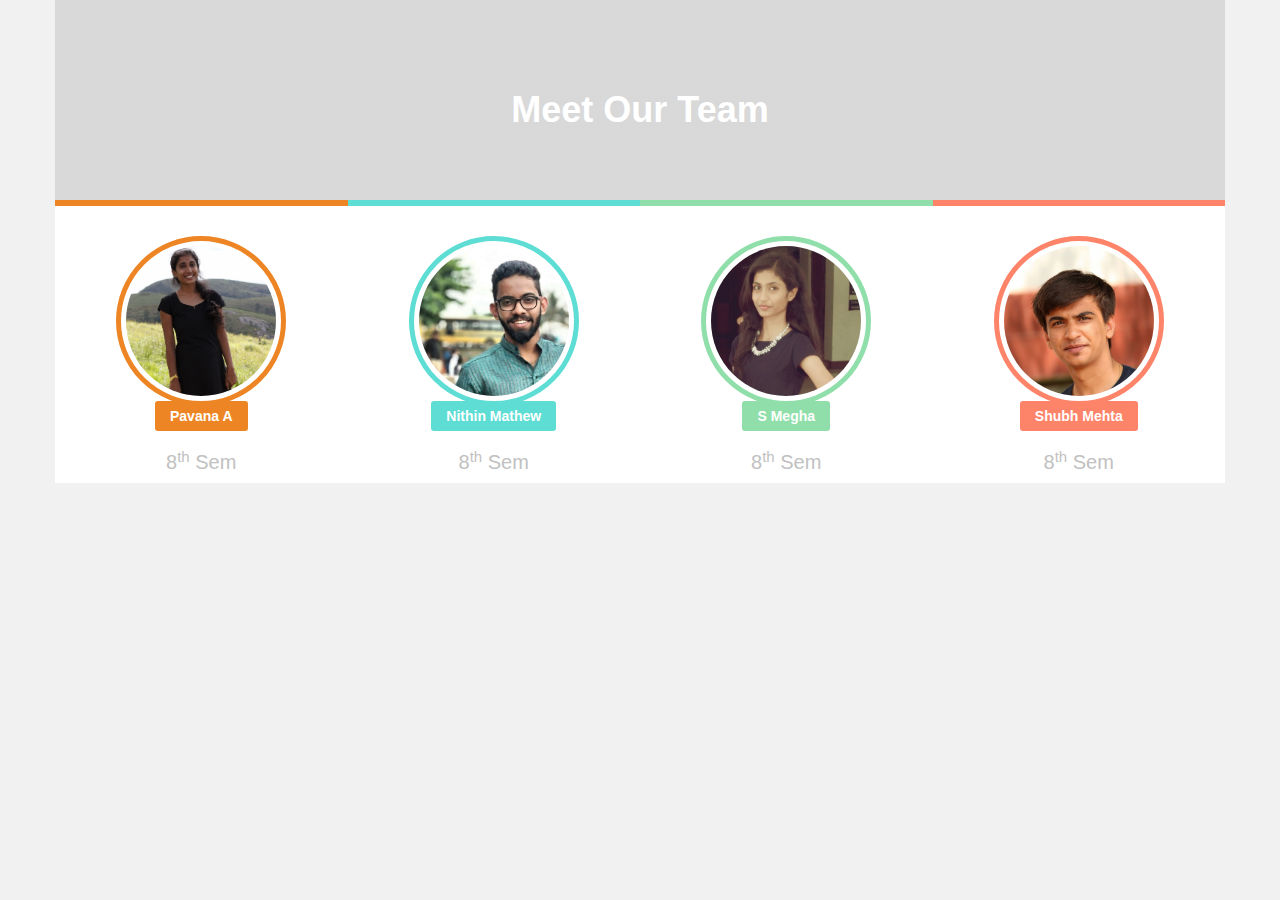
<file: static/au.html>
<!DOCTYPE html>
<html>
<head>
	<link rel="stylesheet" type="text/css" href=https://maxcdn.bootstrapcdn.com/bootstrap/3.3.7/css/bootstrap.min.css>
	<link rel="stylesheet" type="text/css" href="https://maxcdn.bootstrapcdn.com/font-awesome/4.7.0/css/font-awesome.min.css">
    <link rel="stylesheet" type="text/css" href="au.css">
</head>
<body>
<div class="container section-ourTeam">

	<div class="row">
		<div class="col-md-12 col-sm-12 col-xs-12 ourTeam-hedding text-center">
			<h1>Meet Our Team</h1>
		</div>
	</div>
    
	<div class="row">

		<div class="col-md-3 col-sm-6 col-xs-12">
			<div class="row section-warning ourTeam-box text-center">
				<div class="col-md-12 section1">
					<img src="pr.jpeg">
				</div>
				<div class="col-md-12 section2">
					<p>Pavana A</p><br>
					<h1>8<sup>th</sup> Sem</h1><br>
				</div>
				<!-- <div class="col-md-12 section3">
					<p>
						Lorem ipsum dolor sit amet, consectetur adipisicing elit, sed do eiusmod
						tempor incididunt ut labore et dolore magna aliqua. Ut enim ad minim veniam.
					</p>
				</div>
				<div class="col-md-12 section4">
                    <i class="fa fa-github" aria-hidden="true"></i>
                    <i class="fa fa-linkedin" aria-hidden="true"></i>
                    <i class="fa fa-facebook-official" aria-hidden="true"><a href="https://www.facebook.com/profile.php?id=100008787677366"></a></i>
                </div> -->
			</div>
		</div>

        <div class="col-md-3 col-sm-6 col-xs-12">
            <div class="row section-success ourTeam-box text-center">
                <div class="col-md-12 section1">
                    <img src="nm.jpeg">
                </div>
                <div class="col-md-12 section2">
                    <p>Nithin Mathew</p><br>
                    <h1>8<sup>th</sup> Sem</h1><br>
                </div>
               <!--  <div class="col-md-12 section3">
                    <p>
                        Lorem ipsum dolor sit amet, consectetur adipisicing elit, sed do eiusmod
                        tempor incididunt ut labore et dolore magna aliqua. Ut enim ad minim veniam.
                    </p>
                </div>
                <div class="col-md-12 section4">
                    <i class="fa fa-github" aria-hidden="true"></i>
                    <i class="fa fa-linkedin" aria-hidden="true"></i>
                    <i class="fa fa-facebook-official" aria-hidden="true"><a href="https://www.facebook.com/mats2nithin"></a></i>
                </div> -->
            </div>
        </div>

		<div class="col-md-3 col-sm-6 col-xs-12">
			<div class="row section-info ourTeam-box text-center">
				<div class="col-md-12 section1">
					<img src="ms.jpg">
				</div>
				<div class="col-md-12 section2">
					<p>S Megha</p><br>
					<h1>8<sup>th</sup> Sem</h1><br>
				</div>
				<!-- <div class="col-md-12 section3">
					<p>
						Lorem ipsum dolor sit amet, consectetur adipisicing elit, sed do eiusmod
						tempor incididunt ut labore et dolore magna aliqua. Ut enim ad minim veniam.
					</p>
				</div>
				<div class="col-md-12 section4">
                    <i class="fa fa-github" aria-hidden="true"><a href="https://github.com/Megha438"></a></i>
                    <i class="fa fa-linkedin" aria-hidden="true"></i>
					<i class="fa fa-facebook-official" aria-hidden="true"><a href="https://www.facebook.com/megha.santhosh.39"></a></i>
				</div> -->
			</div>
		</div>

		<div class="col-md-3 col-sm-6 col-xs-12">
			<div class="row section-danger ourTeam-box text-center">
				<div class="col-md-12 section1">
					<img src="sm.jpg">
				</div>
				<div class="col-md-12 section2">
					<p>Shubh Mehta</p><br>
					<h1>8<sup>th</sup> Sem</h1><br>
				</div>
				<!-- <div class="col-md-12 section3">
					<p>
						Lorem ipsum dolor sit amet, consectetur adipisicing elit, sed do eiusmod
						tempor incididunt ut labore et dolore magna aliqua. Ut enim ad minim veniam.
					</p>
				</div>
				<div class="col-md-12 section4">
                    <i class="fa fa-github" aria-hidden="true"></i>
                    <i class="fa fa-linkedin" aria-hidden="true"></i>
                    <i class="fa fa-facebook-official" aria-hidden="true"><a href="https://www.facebook.com/shubh.mehta.790"></a></i>
                </div> -->
			</div>
		</div>

	</div>
</div>
</body>
</html>
</file>
<file: static/au.css>
body{
    background-color:#f1f1f1;
}
.ourTeam-hedding{
    background: linear-gradient(rgba(0, 0, 0, 0.5), rgba(0, 0, 0, 0.5));
    height:200px;
    width:100%;
    background-size:100% 100%;
    background-repeat:no-repeat;
    background: linear-gradient(rgba(0,0,0,.10)); 
}
.ourTeam-hedding h1{
    color:#fff;
    padding:70px 0px;
    font-weight:900;
    z-index: 1;
}
.ourTeam-box{
    border-top: 6px solid #5DDDD3;
    background-color: #FFFFFF;
}
.section1{
    padding: 30px 0px 0px 0px;
}
.section1 img{
    border:5px solid #5DDDD3;
    padding:5px;
    border-radius:50%;
    height:170px;
    width: 170px;
}
.section-warning .section1 img{
     border:5px solid #ED8524;
}
.section2 h1{
    font-size:20px;
    color:#C1C1C1;
    margin:0px;
    /*border-bottom:2px solid #5DDDD3;*/
    display: inline-block;
    padding: 10px 0px;
}
.section2 p{
    background-color: #5DDDD3;
    display: inline-block;
    font-weight: bold;
    color:#fff;
    padding: 5px 15px;
    border-radius: 3px;
    margin-top: -20px;    
}
.section2 span{
    color:#979597;
}
.section2 label{
    background-color: #5DDDD3;
    padding: 8px 10px 8px 10px;
    color:#fff;
    font-weight: normal;
    margin: 30px 0px 35px 0px;
    border-radius: 2px;
}
/*.section3 p{
    padding: 10px 15px 0px 15px;
    font-size:12px;
    color:#c3c9c9;
}
.section4{
    padding:10px 0px 50px 0px;
}
.section4 i{
    color:#fff;
    padding:3px;
    border-radius: 2px; 
    font-size: 12px;
    background-color: #5DDDD3;
    cursor: pointer;
}*/
.section-warning{
    border-top:6px solid #ED8524;
}
.section-info{
    border-top:6px solid #90DFAA;
}
.section-danger{
    border-top:6px solid #FD8469;
}
.section-info .section1 img{   
    border:5px solid #90DFAA;
    padding:5px;
}
.section-warning .section2 p{
    background-color: #ED8524;
    color:#fff;
}
.section-info .section2 p{
    background-color: #90DFAA;
    color:#fff;
}
.section-danger .section1 img{
    border:5px solid #FD8469;
    padding:5px;
}
.section-danger .section2 p{
    background-color: #FD8469;
    color:#fff;
}
  
 .card {
    max-width: 100%;
    min-width: 25%;
    margin-top: 10px;
    margin-bottom: 10px;
    height: 300px;
    text-align: center;
 } 

.flex-container {
    text-align: center;
    display: flex;
    flex-direction: row;
    flex-wrap: wrap; 
    justify-content: space-around;
}

/*.section-info .section4 i{
    background-color: #90DFAA;  
}
.section-danger .section4 i{
    background-color: #FD8469;  
}
.section-info .section2 h1{
    border-bottom:2px solid #90DFAA;
}
.section-danger .section2 h1{
    border-bottom:2px solid #FD8469;
}*/
</file>
